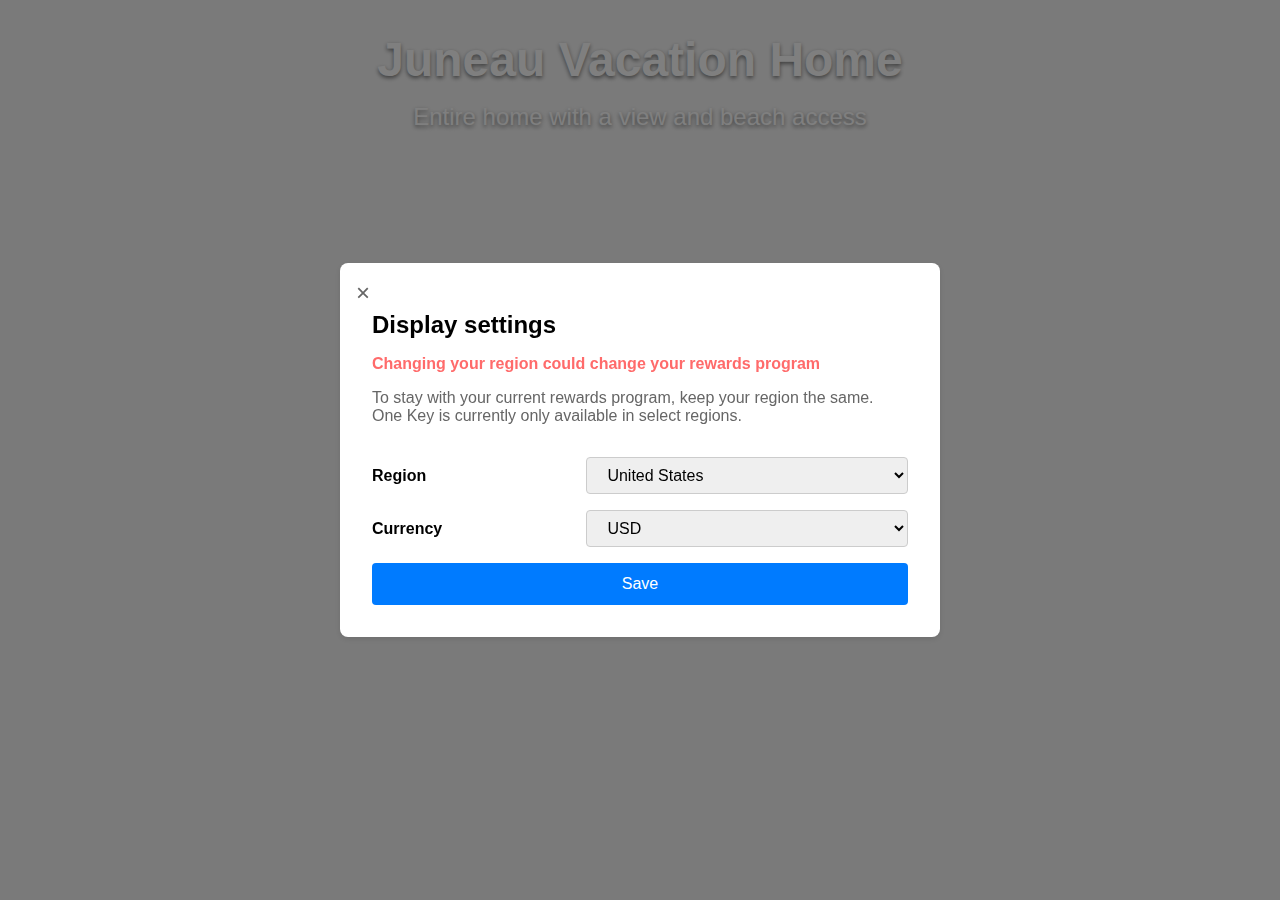
<file: display-settings.html>
<!DOCTYPE html>
<html lang="en">
<head>
  <meta charset="UTF-8">
  <meta name="viewport" content="width=device-width, initial-scale=1.0">
  <title>Display Settings</title>
  <link rel="stylesheet" href="united-states.css">
</head>
<body>
  <!-- Background Container -->
  <div class="background-container">
    <div class="property-content">
      <h1>Juneau Vacation Home</h1>
      <p>Entire home with a view and beach access</p>
    </div>
  </div>

  <!-- Modal Overlay -->
  <div class="modal-overlay" id="modal-overlay">
    <div class="display-settings-container">
      <button class="back-button" id="back-button">&times;</button>
      <div class="display-settings-wrapper">
        <h2 class="display-settings-title">Display settings</h2>
        <p class="display-settings-warning">Changing your region could change your rewards program</p>
        <p class="display-settings-info">To stay with your current rewards program, keep your region the same. One Key is currently only available in select regions.</p>
        <div class="display-settings-form-group">
          <label for="display-settings-region" class="display-settings-label">Region</label>
          <select id="display-settings-region" class="display-settings-select">
            <option value="united-states">United States</option>
            <option value="canada">Canada</option>
            <option value="united-kingdom">United Kingdom</option>
            <option value="australia">Australia</option>
            <option value="japan">Japan</option>
            <option value="germany">Germany</option>
            <option value="france">France</option>
          </select>
        </div>
        <div class="display-settings-form-group">
          <label for="display-settings-currency" class="display-settings-label">Currency</label>
          <select id="display-settings-currency" class="display-settings-select">
            <option value="usd">USD</option>
            <option value="cad">CAD</option>
            <option value="gbp">GBP</option>
            <option value="aud">AUD</option>
            <option value="jpy">JPY</option>
            <option value="eur">EUR</option>
          </select>
        </div>
        <button id="display-settings-save-btn" class="display-settings-save-btn">Save</button>
      </div>
    </div>
  </div>

  <div class="toast-notification" id="toast-notification">
    Settings saved successfully!
  </div>

  <script src="united-states.js"></script>
</body>
</html>
</file>
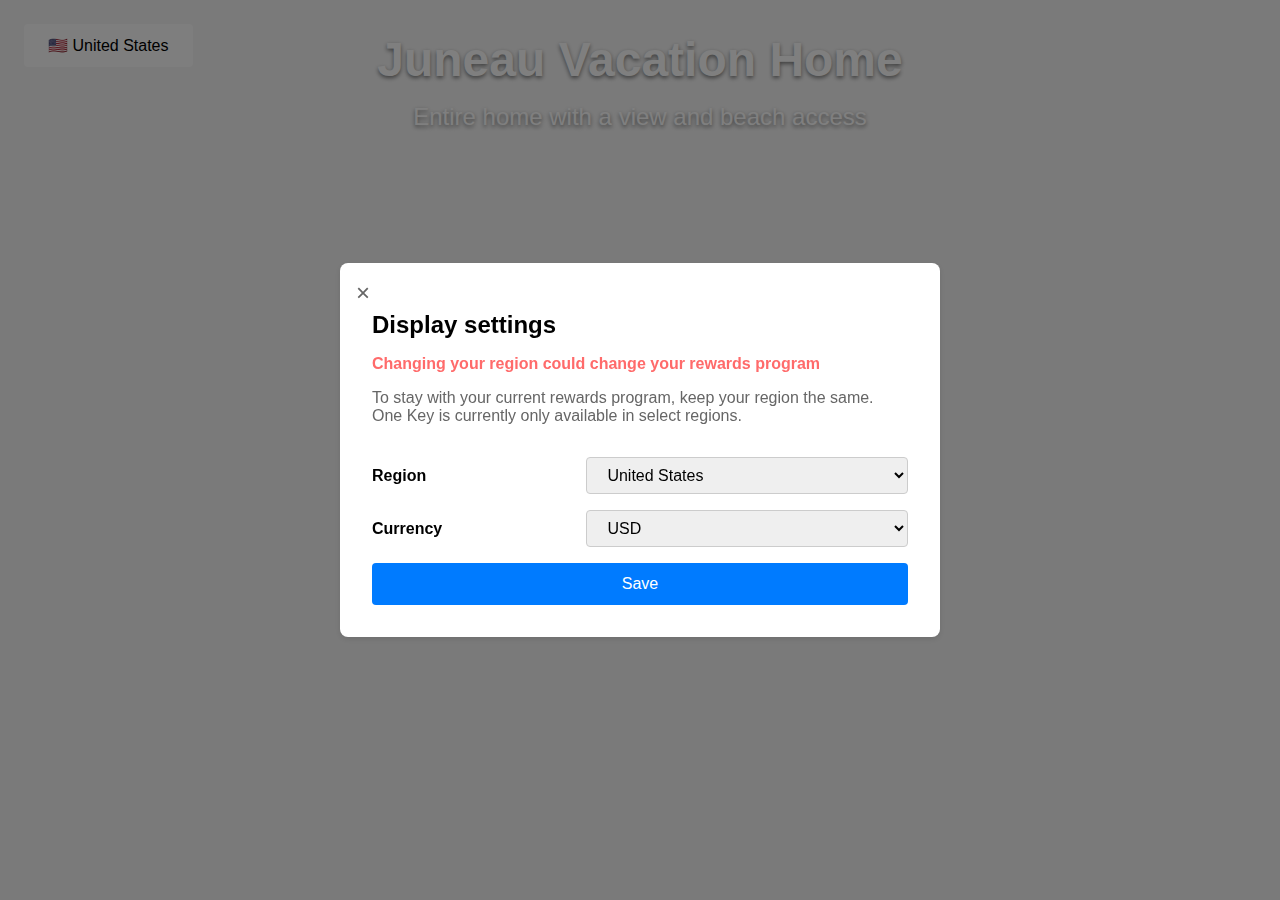
<file: united-states.html>
<!DOCTYPE html>
<html lang="en">
<head>
  <meta charset="UTF-8">
  <meta name="viewport" content="width=device-width, initial-scale=1.0">
  <title>Display Settings</title>
  <link rel="stylesheet" href="united-states.css">
</head>
<body>
  <!-- Background Container -->
  <div class="background-container">
    <div class="property-content">
      <h1>Juneau Vacation Home</h1>
      <p>Entire home with a view and beach access</p>
    </div>
  </div>

  <!-- Region Button (will dynamically change based on selection) -->
  <nav>
    <button id="region-button">🇺🇸 United States</button>
  </nav>

  <!-- Modal Overlay -->
  <div class="modal-overlay" id="modal-overlay">
    <div class="display-settings-container">
      <button class="back-button" id="back-button">&times;</button>
      <div class="display-settings-wrapper">
        <h2 class="display-settings-title">Display settings</h2>
        <p class="display-settings-warning">Changing your region could change your rewards program</p>
        <p class="display-settings-info">To stay with your current rewards program, keep your region the same. One Key is currently only available in select regions.</p>
        <div class="display-settings-form-group">
          <label for="display-settings-region" class="display-settings-label">Region</label>
          <select id="display-settings-region" class="display-settings-select">
            <option value="united-states" data-flag="🇺🇸" data-currency="usd">United States</option>
            <option value="canada" data-flag="🇨🇦" data-currency="cad">Canada</option>
            <option value="united-kingdom" data-flag="🇬🇧" data-currency="gbp">United Kingdom</option>
            <option value="australia" data-flag="🇦🇺" data-currency="aud">Australia</option>
            <option value="japan" data-flag="🇯🇵" data-currency="jpy">Japan</option>
            <option value="germany" data-flag="🇩🇪" data-currency="eur">Germany</option>
            <option value="france" data-flag="🇫🇷" data-currency="eur">France</option>
            <option value="portugal" data-flag="🇵🇹" data-currency="eur">Portugal</option>
            <option value="brazil" data-flag="🇧🇷" data-currency="brl">Brazil</option>
            <option value="mexico" data-flag="🇲🇽" data-currency="mxn">Mexico</option>
            <option value="china" data-flag="🇨🇳" data-currency="cny">China</option>
            <option value="india" data-flag="🇮🇳" data-currency="inr">India</option>
            <option value="italy" data-flag="🇮🇹" data-currency="eur">Italy</option>
            <option value="russia" data-flag="🇷🇺" data-currency="rub">Russia</option>
            <option value="south-korea" data-flag="🇰🇷" data-currency="krw">South Korea</option>
            <option value="spain" data-flag="🇪🇸" data-currency="eur">Spain</option>
            <option value="netherlands" data-flag="🇳🇱" data-currency="eur">Netherlands</option>
            <option value="switzerland" data-flag="🇨🇭" data-currency="chf">Switzerland</option>
            <option value="south-africa" data-flag="🇿🇦" data-currency="zar">South Africa</option>
            <option value="sweden" data-flag="🇸🇪" data-currency="sek">Sweden</option>
          </select>
        </div>
        <div class="display-settings-form-group">
          <label for="display-settings-currency" class="display-settings-label">Currency</label>
          <select id="display-settings-currency" class="display-settings-select">
            <option value="usd">USD</option>
            <option value="cad">CAD</option>
            <option value="gbp">GBP</option>
            <option value="aud">AUD</option>
            <option value="jpy">JPY</option>
            <option value="eur">EUR</option>
            <option value="brl">BRL</option>
            <option value="mxn">MXN</option>
            <option value="cny">CNY</option>
            <option value="inr">INR</option>
            <option value="rub">RUB</option>
            <option value="krw">KRW</option>
            <option value="chf">CHF</option>
            <option value="zar">ZAR</option>
            <option value="sek">SEK</option>
          </select>
        </div>
        <button id="display-settings-save-btn" class="display-settings-save-btn">Save</button>
      </div>
    </div>
  </div>

  <div class="toast-notification" id="toast-notification">
    Settings saved successfully!
  </div>

  <!-- Include JavaScript -->
  <script src="united-states.js"></script>
</body>
</html>
</file>
<file: united-states.css>
* {
  box-sizing: border-box;
  margin: 0;
  padding: 0;
}

body {
  font-family: Arial, sans-serif;
  background-color: #f5f5f5;
  display: flex;
  justify-content: center;
  align-items: center;
  min-height: 100vh;
  overflow: hidden;
}

.background-container {
  position: relative;
  width: 100%;
  height: 100vh;
}

.background-image {
  position: absolute;
  top: 0;
  left: 0;
  width: 100%;
  height: 100vh;
  object-fit: cover;
  z-index: -1;
  filter: brightness(0.7);
}

.property-content {
  position: relative;
  z-index: 1;
  text-align: center;
  color: #fff;
  padding: 2rem;
  text-shadow: 0 2px 4px rgba(0, 0, 0, 0.5);
}

.property-content h1 {
  font-size: 3rem;
  margin-bottom: 1rem;
}

.property-content p {
  font-size: 1.5rem;
}

nav {
  position: absolute;
  top: 1.5rem;
  left: 1.5rem;
  z-index: 2;
}

#region-button {
  background-color: rgba(255, 255, 255, 0.8);
  border: none;
  padding: 0.75rem 1.5rem;
  font-size: 1rem;
  border-radius: 4px;
  cursor: pointer;
  display: flex;
  align-items: center;
}

.flag-icon {
  height: 1.5rem;
  margin-right: 0.5rem;
}

.modal-overlay {
  position: fixed;
  top: 0;
  left: 0;
  width: 100%;
  height: 100%;
  background-color: rgba(0, 0, 0, 0.5);
  display: flex;
  justify-content: center;
  align-items: center;
  z-index: 2;
}

.display-settings-container {
  max-width: 600px;
  width: 100%;
  padding: 2rem;
  background-color: white;
  box-shadow: 0 2px 6px rgba(0, 0, 0, 0.1);
  border-radius: 8px;
  position: relative;
}

.back-button {
  position: absolute;
  top: 1rem;
  left: 1rem;
  background: none;
  border: none;
  font-size: 1.5rem;
  cursor: pointer;
  color: #666;
}

.display-settings-wrapper {
  padding-top: 1rem;
}

.display-settings-title {
  margin-bottom: 1rem;
  font-size: 1.5rem;
}

.display-settings-warning {
  color: #ff6b6b;
  font-weight: bold;
  margin-bottom: 1rem;
}

.display-settings-info {
  color: #666;
  margin-bottom: 2rem;
}

.display-settings-form-group {
  display: flex;
  align-items: center;
  justify-content: space-between;
  margin-bottom: 1rem;
}

.display-settings-label {
  font-weight: bold;
  flex-basis: 30%;
}

.display-settings-select {
  padding: 0.5rem 1rem;
  border: 1px solid #ccc;
  border-radius: 4px;
  font-size: 1rem;
  width: 60%;
}

.display-settings-save-btn {
  background-color: #007bff;
  color: white;
  border: none;
  padding: 0.75rem 1.5rem;
  font-size: 1rem;
  border-radius: 4px;
  cursor: pointer;
  width: 100%;
  transition: background-color 0.3s ease;
}

.display-settings-save-btn:hover {
  background-color: #0056b3;
}

.toast-notification {
  position: fixed;
  top: 20px;
  right: 20px;
  background-color: #4CAF50;
  color: white;
  padding: 1rem;
  border-radius: 4px;
  display: none;
  box-shadow: 0 2px 6px rgba(0, 0, 0, 0.1);
  animation: fadeIn 0.3s ease-in-out;
}

@keyframes fadeIn {
  0% {
    opacity: 0;
    transform: translateY(-20px);
  }
  100% {
    opacity: 1;
    transform: translateY(0);
  }
}

/* Responsive styles */
@media (max-width: 768px) {
  .display-settings-container {
    padding: 1rem;
    margin: 1rem;
  }
  .display-settings-form-group {
    flex-direction: column;
    align-items: flex-start;
  }
  .display-settings-label {
    margin-bottom: 0.5rem;
    flex-basis: auto;
  }
  .display-settings-select {
    width: 100%;
  }
  .property-content h1 {
    font-size: 2rem;
  }
  .property-content p {
    font-size: 1.2rem;
  }
}
</file>
